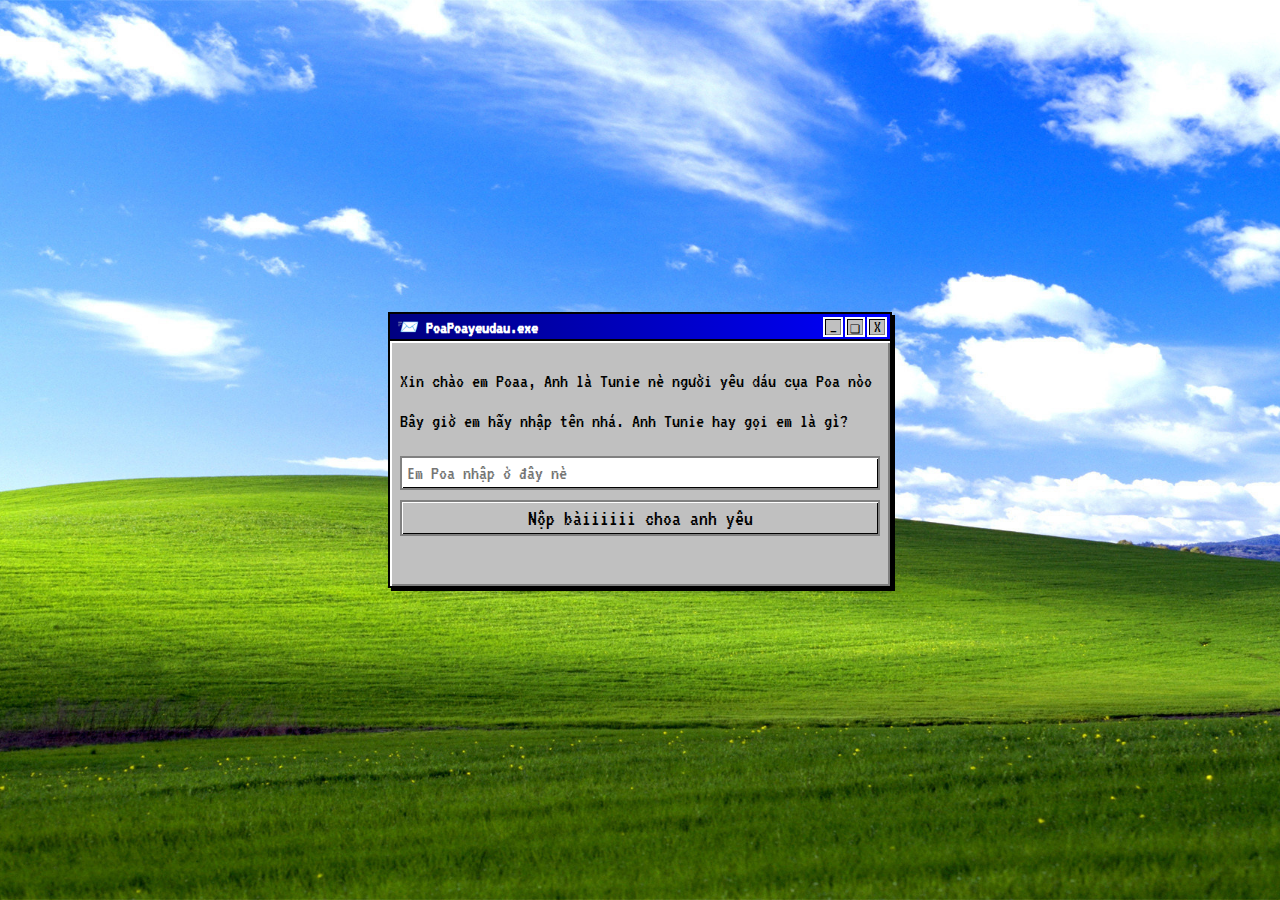
<file: index.html>
<!DOCTYPE html>
<html lang="en">
<head>
    <meta charset="UTF-8">
    <meta name="viewport" content="width=device-width, initial-scale=1.0">
    <title>Em POa Yeu Dau</title>
    <link rel="stylesheet" href="styles.css">
    <link href="https://fonts.googleapis.com/css2?family=VT323&display=swap" rel="stylesheet">
    <link rel="icon" type="image/x-icon" href="https://cdn-icons-png.flaticon.com/512/1791/1791307.png">
    
</head>
<body>
    <div class="window">
        <div class="title-bar">
            <div class="title-bar-text">📨 PoaPoayeudau.exe</div>
            <div class="title-bar-controls">
                <button aria-label="Minimize">_</button>
                <button aria-label="Maximize">❏</button>
                <button aria-label="Close" onclick="showPopup()">X</button>
            </div>
        </div>
        <div class="window-body">
            <p>Xin chào em Poaa, Anh là Tunie nè người yêu dáu cụa Poa nòo</p>
            <p>Bây giờ em hãy nhập tên nhá. Anh Tunie hay gọi em là gì?</p>
            <input type="text" id="nameInput" placeholder="Em Poa nhập ở đây nè" onkeypress="handleKeyPress(event)">
            <button onclick="checkName()">Nộp bàiiiiii choa anh yêu</button>
            <p id="message"></p>
        </div>
    </div>
    <div id="popup" class="popup">
        <div class="popup-title-bar">
            <div class="popup-title-bar-text">🔪 batcocemPoa.exe</div>
            <div class="popup-title-bar-controls">
                <button aria-label="Close" class="popup-close" onclick="showAnotherPopup()">X</button>
            </div>
        </div>
        <div class="popup-content">
            <span class="popup-icon">Nghiêm trọng roài đó!!!!!</span>
            <div class="popup-body">
                <p>Nàooo! em định bỏ trốn bỏ anh đúng hăm em Poa. Ai choaaaaaaa</p>
            </div>
            <div class="popup-footer">
                <button class="popup-close" onclick="hidePopup()">Quay lại điền choa đát đì nhanh lơn...</button>
            </div>
        </div>
    </div>
    <div id="anotherPopup" class="popup">
        <div class="popup-title-bar">
            <div class="popup-title-bar-text">⚠️ Nàoooo Ai choa trốn!</div>
            <div class="popup-title-bar-controls">
                <button aria-label="Close" class="popup-close" onclick="hideAnotherPopup()">X</button>
            </div>
        </div>
        <div class="popup-content">
            <div class="popup-body">
                <p>em định bỏ trốn nữa hả. HEHE em hong thoát được anh đâu bé Poa 👺</p>
            </div>
        </div>
    </div>
    <div id="oopsPopup" class="popup">
        <div class="popup-title-bar">
            <div class="popup-title-bar-text">⚠️ huhuhuuhu.exe</div>
            <div class="popup-title-bar-controls">
                <button aria-label="Close" class="popup-close" onclick="hideOopsPopup()">X</button>
            </div>
        </div>
        <div class="popup-content">
            <div class="popup-body">
                <p>Hehe bé nhập sai roàii nhập lại đii! Em hết iu anh roài chớ gìi!</p>
            </div>
        </div>
    </div>
    <script src="script.js"></script>
</body>
</html>
</file>
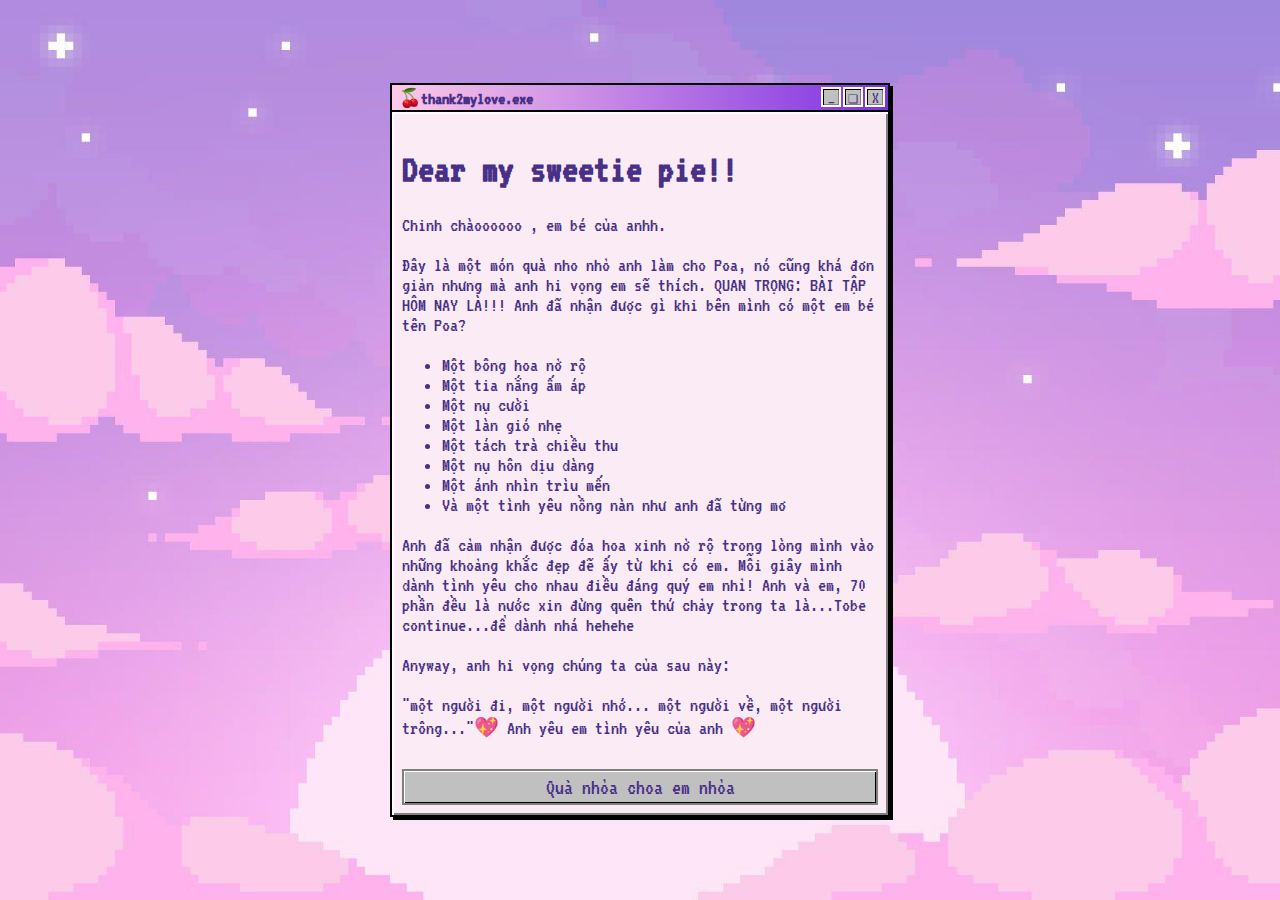
<file: thankyou2.html>
<!DOCTYPE html>
<html lang="en">
<head>
    <meta charset="UTF-8">
    <meta name="viewport" content="width=device-width, initial-scale=1.0">
    <title>Thank You</title>
    <link rel="stylesheet" href="styles1.css">
    <link href="https://fonts.googleapis.com/css2?family=VT323&display=swap" rel="stylesheet">
</head>
<body>
    <div class="window">
        <div class="title-bar">
            <div class="title-bar-text">🍒thank2mylove.exe</div>
            <div class="title-bar-controls">
                <button aria-label="Minimize" onclick="goBack()">_</button>
                <button aria-label="Maximize" onclick="showAnotherPopup()">❏</button>
                <button aria-label="Close" onclick="showAnotherPopup()">X</button>
            </div>
        </div>
        <div class="window-body">
            <h1>Dear my sweetie pie!!</h1>
            <p>Chinh chàoooooo <span id="guestName"></span>, em bé của anhh.</p>
            <p>Đây là một món quà nho nhỏ anh làm cho Poa, nó cũng khá đơn giản nhưng mà anh hi vọng em sẽ thích. QUAN TRỌNG: BÀI TẬP HÔM NAY LÀ!!! Anh đã nhận được gì khi bên mình có một em bé tên Poa?</p>
            <ul>
                <li>Một bông hoa nở rộ</li>
                <li>Một tia nắng ấm áp </li>
                <li>Một nụ cười</li>
                <li>Một làn gió nhẹ</li>
                <li>Một tách trà chiều thu</li>
                <li>Một nụ hôn dịu dàng</li>
                <li>Một ánh nhìn trìu mến</li>
                <li>Và một tình yêu nồng nàn như anh đã từng mơ</li>
            </ul>
            <p>Anh đã cảm nhận được đóa hoa xinh nở rộ trong lòng mình vào những khoảng khắc đẹp đẽ ấy từ khi có em. Mỗi giây mình dành tình yêu cho nhau điều đáng quý em nhỉ! Anh và em, 70 phần đều là nước xin đừng quên thứ chảy trong ta là...Tobe continue...để dành nhá hehehe</p>
            <a>Anyway, anh hi vọng chúng ta của sau này:</a>
            <p>"một người đi, một người nhớ...
                một người về, một người trông..."💖
            Anh yêu em tình yêu của anh 💖</p>
            <button onclick="showMapPopup()">Quà nhỏa choa em nhỏa</button>
        </div>
        
    </div>
    <div id="anotherPopup" class="popup">
        <div class="popup-title-bar">
            <div class="popup-title-bar-text">notification.exe</div>
            <div class="popup-title-bar-controls">
                <button aria-label="Close" class="popup-close" onclick="hideAnotherPopup()">X</button>
            </div>
        </div>
        <div class="popup-content">
            <div class="popup-body">
                <p>Hehe hăm cóa gì ở đây đâuu em bé Poa</p>
                <p>✨Thử một nút khác xem nàoo em Poa✨</p>
            </div>
        </div>
    </div>
    <div id="mapPopup" class="popup">
        <div class="popup-title-bar">
            <div class="popup-title-bar-text">voucher4mylove.exe</div>
            <div class="popup-title-bar-controls">
                <button aria-label="Close" class="popup-close" onclick="hideMap()">X</button>
            </div>
        </div>
        <div class="popup-content">
            <!-- Slideshow container -->
            <div class="slideshow-container">

                <!-- Full-width images with number and caption text -->
                <div class="mySlides fade">
                    <!-- <div class="numbertext">1 / 3</div> -->
                    <!-- <a href="map.jpg" download="tungtgay"><img src="map.jpg" style="width:100%"></a> -->
                    
                    <!-- <div class="text">Caption Text</div> -->
                    <div class="gallery">
                        <img src="img/144p.jpg" alt="144p">
                        <div class="dropdown">
                          <button class="dropbtn">144p</button>
                          <div class="dropdown-content">
                            <div onclick="changeImage('img/144p.jpg', '144p')">144p</div>
                            <div onclick="changeImage('img/360p.jpg', '360p')">360p</div>
                            <div onclick="changeImage('img/1080p.jpg', '1080p')">1080p</div>
                            <div onclick="changeImage('img/4k.jpg', '4k')">4k</div>
                          </div>
                        </div>
                      </div>
                    <p class="text"> Poa trong mắt anh iu thế nào?</p>
                    <p class="text"> Coi xong rồi thì em Poa bấm mũi tên phải để nhận món quà tiếp theo nhá</p>
                </div>
            
                <div class="mySlides fade">
                    <!-- <div class="numbertext">2 / 3</div> -->
                    <a href="img/1.jpg" download="1"><img src="img/1.jpg" style="width:100%"></a>
                    <!-- <div class="text">Caption Two</div> -->
                    <p class="text">Anh yêu em nhiều như thế này này. Và....</p>
                </div>
            
                <div class="mySlides fade">
                    <!-- <div class="numbertext">3 / 3</div> -->
                    <a href="img/2.jpg" download="2"><img src="img/2.jpg" style="width:100%"></a>
                    <!-- <div >Caption Three</div> -->
                    <p class="text">Nhiều nhiều nhiều hơn như này nữaaaa...</p>
                </div>
                <div class="mySlides fade">
                    <!-- <div class="numbertext">3 / 3</div> -->
                    <a href="img/3.jpg" download="2"><img src="img/3.jpg" style="width:100%"></a>
                    <!-- <div >Caption Three</div> -->
                    <p class="text">Và cả như này nữaaaa...hehehe</p>
                </div>
                <div class="mySlides fade">
                    <!-- <div class="numbertext">3 / 3</div> -->
                    <a href="img/cer.jpg" download="cer"><img src="img/cer.jpg" style="width:100%"></a>
                    <!-- <div >Caption Three</div> -->
                    <p class="text">Tadaa... Đây là chứng nhận bạn gái yêu dáu đáng iu cụa anhhh. Hehehe đây là món quà anh tặng riêng cho em anh nghĩ em sẽ thích và cười he hẻ he hẻ. Tặng em vì tình iu cụa tụi mình. From Tunie của em with loveeee 💖 Poa có thể tải ảnh về bằng cách bấm vào ảnh đóa</p>
                </div>
            
                <!-- Next and previous buttons -->
                <a class="prev" onclick="plusSlides(-1)">&#10094;</a>
                <a class="next" onclick="plusSlides(1)">&#10095;</a>
            </div>
            <br>
            
            <!-- The dots/circles -->
            <div style="text-align:center">
                <span class="dot" onclick="currentSlide(1)"></span>
                <span class="dot" onclick="currentSlide(2)"></span>
                <span class="dot" onclick="currentSlide(3)"></span>
                <span class="dot" onclick="currentSlide(4)"></span>
                <span class="dot" onclick="currentSlide(5)"></span>
            </div>
            <!-- <img src="map.jpg" alt="Map Image" style="max-width: 100%; height: auto;"> -->
            
        </div>
    </div>
    <script src="script.js"></script>
</body>
</html>
</file>
<file: styles.css>
/* styles.css */
body {
    font-family: 'VT323', monospace;
    display: flex;
    justify-content: center;
    align-items: center;
    height: 100vh;
    background-color: #008080; /* Teal background color */
    margin: 0;
    color: #000;
    background-image: url('img/window98.jpg'); /* Replace 'background_image.jpg' with the path to your image */
    background-size: cover; /* Cover the entire viewport */
    background-position: center; /* Center the background image */
    background-repeat: no-repeat; /* Do not repeat the background image */
    padding: 0; /* Remove default padding */
}
.window {
    border: 2px solid #000;
    width: 90%; /* Adjusted width to 90% for responsiveness */
    max-width: 500px; /* Maximum width */
    box-shadow: 3px 3px 0 #000;
}
.title-bar {
    display: flex;
    justify-content: space-between;
    align-items: center;
    background: linear-gradient(to right, #000080, #0000FF);
    padding: 2px;
    color: #fff;
    font-weight: bold;
    border-bottom: 2px solid #000;
}

.title-bar-text {
    padding-left: 5px;
    font-size: 18px;
}

.title-bar-controls {
    display: flex;
    flex-direction: row; 
    align-items: center;
}

.title-bar-controls button {
    font-family: 'VT323', monospace;
    width: 20px;
    height: 20px;
    background: #C0C0C0;
    border: 2px solid #FFF;
    margin: 0 1px;
    box-shadow: inset 1px 1px 0 #000, inset -1px -1px 0 #808080;
    font-size: 17px;
    cursor: pointer;
    display: flex;
    justify-content: center;
    align-items: center;
}

.title-bar-controls button:active {
    box-shadow: inset -1px -1px 0 #000, inset 1px 1px 0 #808080;
}

.window-body {
    background: #C0C0C0;
    padding: 10px;
    box-shadow: inset 2px 2px 0 #FFF, inset -2px -2px 0 #808080;
    font-size: 20px;
}

input {
    font-family: 'VT323', monospace;
    width: 97%;
    padding: 5px;
    margin-top: 5px;
    border: 2px solid #808080;
    box-shadow: inset 1px 1px 0 #FFF, inset -1px -1px 0 #000;
    font-size: 20px;
}

button {
    font-family: 'VT323', monospace;
    width: 100%;
    padding: 5px;
    margin-top: 10px;
    border: 2px solid #808080;
    background: #C0C0C0;
    box-shadow: inset 1px 1px 0 #FFF, inset -1px -1px 0 #000;
    cursor: pointer;
    font-size: 22px;

}

button:active {
    box-shadow: inset -1px -1px 0 #FFF, inset 1px 1px 0 #000;
}

#message {
    margin-top: 10px;
    padding: 5px;
    background: #C0C0C0;
}
/* Popup styles */
.popup {
    display: none; /* Hide the popup by default */
    position: fixed; /* Position the popup */
    z-index: 9999; /* Ensure the popup is on top of other elements */
    left: 50%;
    top: 50%;
    transform: translate(-50%, -50%);
    background-color: #ffffff; /* Popup background color */
    border: 2px solid #000000; /* Popup border */
    box-shadow: 0px 0px 10px 0px rgba(0,0,0,0.5); /* Popup shadow */
    font-family: 'VT323', monospace; /* Font family */
    width: 90%; /* Adjusted width for responsiveness */
    max-width: 400px; /* Limit the maximum width */
    overflow: hidden; /* Hide overflow content */
}

.popup-title-bar {
    display: flex;
    justify-content: space-between;
    align-items: center;
    background: linear-gradient(to right, #000080, #0000FF);
    padding: 2px;
    color: #fff;
    font-weight: bold;
    border-bottom: 2px solid #000;
}

.popup-title-bar-text {
    padding-left: 5px;
    font-size: 18px;
}

.popup-title-bar-controls {
    display: flex;
    flex-direction: row; 
    align-items: center;
}

.popup-title-bar-controls button {
    font-family: 'VT323', monospace;
    width: 20px;
    height: 20px;
    background: #C0C0C0;
    border: 2px solid #FFF;
    margin: 0 1px;
    box-shadow: inset 1px 1px 0 #000, inset -1px -1px 0 #808080;
    font-size: 17px;
    cursor: pointer;
    display: flex;
    justify-content: center;
    align-items: center;
}

.popup-content {
    padding: 10px;
}

.popup-icon {
    font-size: 24px;
    color: #ff0000; /* Warning icon color */
    margin-bottom: 10px;
    display: block;
    text-align: center;
}

.popup-body {
    padding: 10px;
    text-align: center;
    font-size: 20px;
}

.popup-footer {
    text-align: center;
}

.popup-close {
    background-color: #008080; /* Close button background color */
    color: #ffffff; /* Close button text color */
    border: none;
    cursor: pointer;
    padding: 5px 10px;
}

.popup-close:hover {
    background-color: #006666; /* Close button background color on hover */
}
/* Media query for small screens */
@media (max-width: 600px) {
    .window {
        width: 90%; /* Adjusted width for smaller screens */
    }

    .popup {
        width: 90%; /* Adjusted width for smaller screens */
    }
}
</file>
<file: styles1.css>
/* styles.css */
body {
    font-family: 'VT323', monospace;
    display: flex;
    justify-content: center;
    align-items: center;
    height: 100vh;
    margin: 0;
    color: #482f87;
    background-image: url('img/bg.jpg'); /* Replace 'background_image.jpg' with the path to your image */
    background-size: cover; /* Cover the entire viewport */
    background-position: center; /* Center the background image */
    background-repeat: no-repeat; /* Do not repeat the background image */
    padding: 0; /* Remove default padding */
}

.window {
    border: 2px solid #000;
    width: 90%; /* Adjusted width to 90% for responsiveness */
    max-width: 500px; /* Maximum width */
    box-shadow: 3px 3px 0 #000;
}

.title-bar {
    display: flex;
    justify-content: space-between;
    align-items: center;
    background: linear-gradient(to right, #fdcae9, #7e31e1);
    padding: 2px;
    color: #482f87;
    font-weight: bold;
    border-bottom: 2px solid #000;
}

.title-bar-text {
    padding-left: 5px;
    font-size: 18px;
}

.title-bar-controls {
    display: flex;
    flex-direction: row; 
    align-items: center;
}

.title-bar-controls button {
    font-family: 'VT323', monospace;
    width: 20px;
    height: 20px;
    background: #C0C0C0;
    border: 2px solid #FFF;
    margin: 0 1px;
    box-shadow: inset 1px 1px 0 #000, inset -1px -1px 0 #808080;
    font-size: 17px;
    cursor: pointer;
    display: flex;
    justify-content: center;
    align-items: center;
}

.title-bar-controls button:active {
    box-shadow: inset -1px -1px 0 #000, inset 1px 1px 0 #808080;
}

.window-body {
    background: #faebf5;
    padding: 10px;
    box-shadow: inset 2px 2px 0 #FFF, inset -2px -2px 0 #808080;
    font-size: 20px;
}

input {
    font-family: 'VT323', monospace;
    width: 97%;
    padding: 5px;
    margin-top: 5px;
    border: 2px solid #808080;
    box-shadow: inset 1px 1px 0 #FFF, inset -1px -1px 0 #000;
    font-size: 20px;
}

button {
    font-family: 'VT323', monospace;
    width: 100%;
    padding: 5px;
    margin-top: 10px;
    border: 2px solid #808080;
    background: #C0C0C0;
    box-shadow: inset 1px 1px 0 #FFF, inset -1px -1px 0 #000;
    cursor: pointer;
    font-size: 22px;
    color: #482f87;
}

button:active {
    box-shadow: inset -1px -1px 0 #FFF, inset 1px 1px 0 #000;
}

#message {
    margin-top: 10px;
    padding: 5px;
    background: #C0C0C0;
}

/* Popup styles */
.popup {
    display: none; /* Hide the popup by default */
    position: fixed; /* Position the popup */
    z-index: 9999; /* Ensure the popup is on top of other elements */
    left: 50%;
    top: 50%;
    transform: translate(-50%, -50%);
    background-color: #ffffff; /* Popup background color */
    border: 2px solid #000000; /* Popup border */
    box-shadow: 0px 0px 10px 0px rgba(0,0,0,0.5); /* Popup shadow */
    font-family: 'VT323', monospace; /* Font family */
    width: 90%; /* Adjusted width for responsiveness */
    max-width: 400px; /* Limit the maximum width */
    overflow: hidden; /* Hide overflow content */
}

.popup-title-bar {
    display: flex;
    justify-content: space-between;
    align-items: center;
    background: linear-gradient(to right, #000080, #0000FF);
    padding: 2px;
    color: #fff;
    font-weight: bold;
    border-bottom: 2px solid #000;
}

.popup-title-bar-text {
    padding-left: 5px;
    font-size: 18px;
}

.popup-title-bar-controls {
    display: flex;
    flex-direction: row; 
    align-items: center;
}

.popup-title-bar-controls button {
    font-family: 'VT323', monospace;
    width: 20px;
    height: 20px;
    background: #C0C0C0;
    border: 2px solid #FFF;
    margin: 0 1px;
    box-shadow: inset 1px 1px 0 #000, inset -1px -1px 0 #808080;
    font-size: 17px;
    cursor: pointer;
    display: flex;
    justify-content: center;
    align-items: center;
}

.popup-content {
    padding: 10px;
}

.popup-icon {
    font-size: 24px;
    color: #ff0000; /* Warning icon color */
    margin-bottom: 10px;
    display: block;
    text-align: center;
}

.popup-body {
    padding: 10px;
    text-align: center;
    font-size: 20px;
}

.popup-footer {
    text-align: center;
}

.popup-close {
    background-color: #008080; /* Close button background color */
    color: #ffffff; /* Close button text color */
    border: none;
    cursor: pointer;
    padding: 5px 10px;
}

.popup-close:hover {
    background-color: #006666; /* Close button background color on hover */
}

/* Media query for small screens */
@media (max-width: 600px) {
    .window {
        width: 90%; /* Adjusted width for smaller screens */
    }

    .popup {
        width: 90%; /* Adjusted width for smaller screens */
    }
}




* {box-sizing:border-box}

/* Slideshow container */
.slideshow-container {
  max-width: 1000px;
  position: relative;
  margin: auto;
}

/* Hide the images by default */
.mySlides {
  display: none;
}

/* Next & previous buttons */
.prev, .next {
  cursor: pointer;
  position: absolute;
  top: 50%;
  width: auto;
  margin-top: -22px;
  padding: 16px;
  color: white;
  font-weight: bold;
  font-size: 18px;
  transition: 0.6s ease;
  border-radius: 0 3px 3px 0;
  user-select: none;
  
}

/* Position the "next button" to the right */
.next {
  right: 0;
  border-radius: 5px 0 0 5px;
}

/* On hover, add a black background color with a little bit see-through */
.prev:hover, .next:hover {
  background-color: rgba(0,0,0,0.8);
}

/* Caption text */
.text {
  color: #000;
  font-size: 20px;
  padding: 8px 12px;
  /* position: absolute; */
  bottom: 8px;
  width: 100%;
  /* text-align: center; */
}

/* Number text (1/3 etc) */
/* .numbertext {
  color: #f2f2f2;
  font-size: 12px;
  padding: 8px 12px;
  position: absolute;
  top: 0;
} */

/* The dots/bullets/indicators */
.dot {
  cursor: pointer;
  height: 15px;
  width: 15px;
  margin: 0 2px;
  background-color: #bbb;
  border-radius: 50%;
  display: inline-block;
  transition: background-color 0.6s ease;
}

.active, .dot:hover {
  background-color: #717171;
}

/* Fading animation */
.fade {
  animation-name: fade;
  animation-duration: 1s;
}

@keyframes fade {
  from {opacity: .4}
  to {opacity: .8}
}
/* ####################### */
.gallery {
    display: flex;
    flex-direction: column;
    align-items: center;
    /* margin-top: 20px; */
  }

.gallery img {
width: 500px;
height: 333px;
object-fit: cover;

border-radius: 5px;
box-shadow: 0 0 10px rgba(0, 0, 0, 0.3);
}

.dropdown {
position: relative;
display: inline-block;
/* margin-top: 20px; */
}

.dropbtn {
background-color: #4CAF50;
color: white;
padding: 10px 20px;
font-size: 16px;
border: none;
cursor: pointer;
}

.dropdown-content {
visibility: hidden;
top:10px;
left:100%;
position: absolute;
background-color: #f1f1f1;
min-width: 100px;
box-shadow: 0 8px 16px 0 rgba(0, 0, 0, 0.2);
/* z-index: 1000; */
}

.dropdown-content div {
padding: 10px;
cursor: pointer;
}

.dropdown:hover .dropdown-content {
    visibility: visible;
}

@media (max-width: 767px) {
.gallery img {
    width: 100%;
    height: auto;
}
}
</file>
